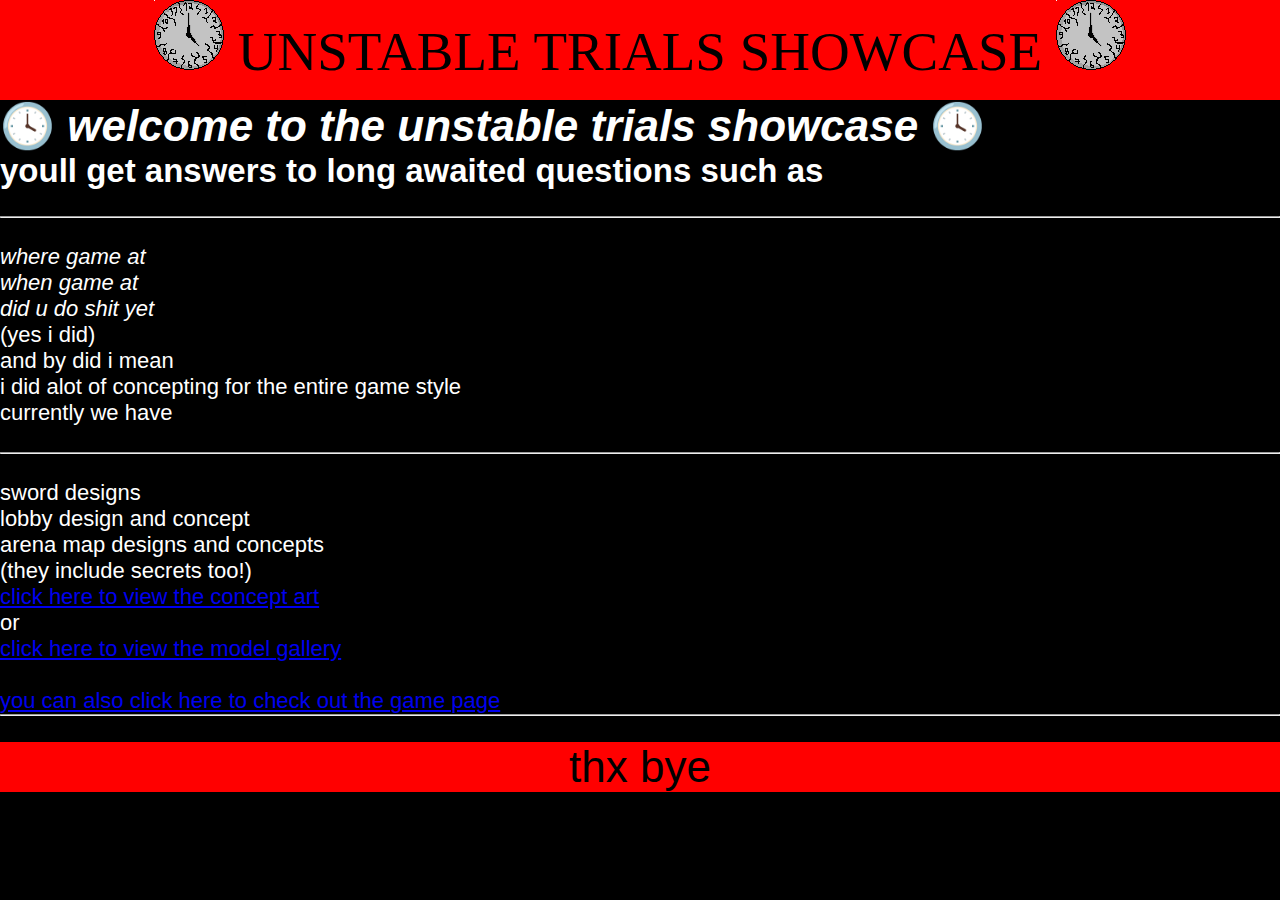
<file: index.html>
<!DOCTYPE html>
<html lang="pt-br">
<head>
    <meta charset="UTF-8">
    <meta name="viewport" content="width=device-width, initial-scale=1.0">
    <link rel="stylesheet" href="styles.css">
    <link rel="shortcut icon" href="images/clock.png" type="image/x-icon">
    <title>Unstable Trials Showcase</title>
</head>
<style>
    body {
    background-color: black;
    }
    h1,h2,li,p  {
        color:white;
    }
</style>
<body>
    <div id="inicio">
        <img src="images/clock.png" alt="" title=""/>
        UNSTABLE TRIALS SHOWCASE
        <img src="images/clock.png" alt="" title=""/>
    </div>
    <h1>&#128339 <em>welcome to the <strong>unstable trials showcase</strong></em> &#128339 </h1>
    <h2>youll get answers to long awaited questions such as</h2>
    <br><hr><br>
    <ol>
        <em>
        <li>where game at</li>
        <li>when game at</li>
        <li>did u do shit yet</li>
        </em>   
        <p>(yes i did)</p>
        <p>and by did i mean</p>
        <p>i did alot of concepting for the entire game style</p>
        <p>currently we have</p>
    </ol>
        <br><hr><br>
    <ul>
        <li>sword designs</li>
        <li>lobby design and concept</li>
        <li>arena map designs and concepts</li>
        <p>(they include secrets too!)</p>
    </ul>
        <a href="art.html">click here to view the concept art</a>
        <p>or</p>
        <a href="models.html">click here to view the model gallery</a>
        <br><br>
        <a href="https://www.roblox.com/games/17410749016/Unstable-Trials">you can also click here to check out the game page</a>
            </ul>
        <br><hr><br>

    <div id="final">
        thx bye
        </div>
</body>
</html>
</file>
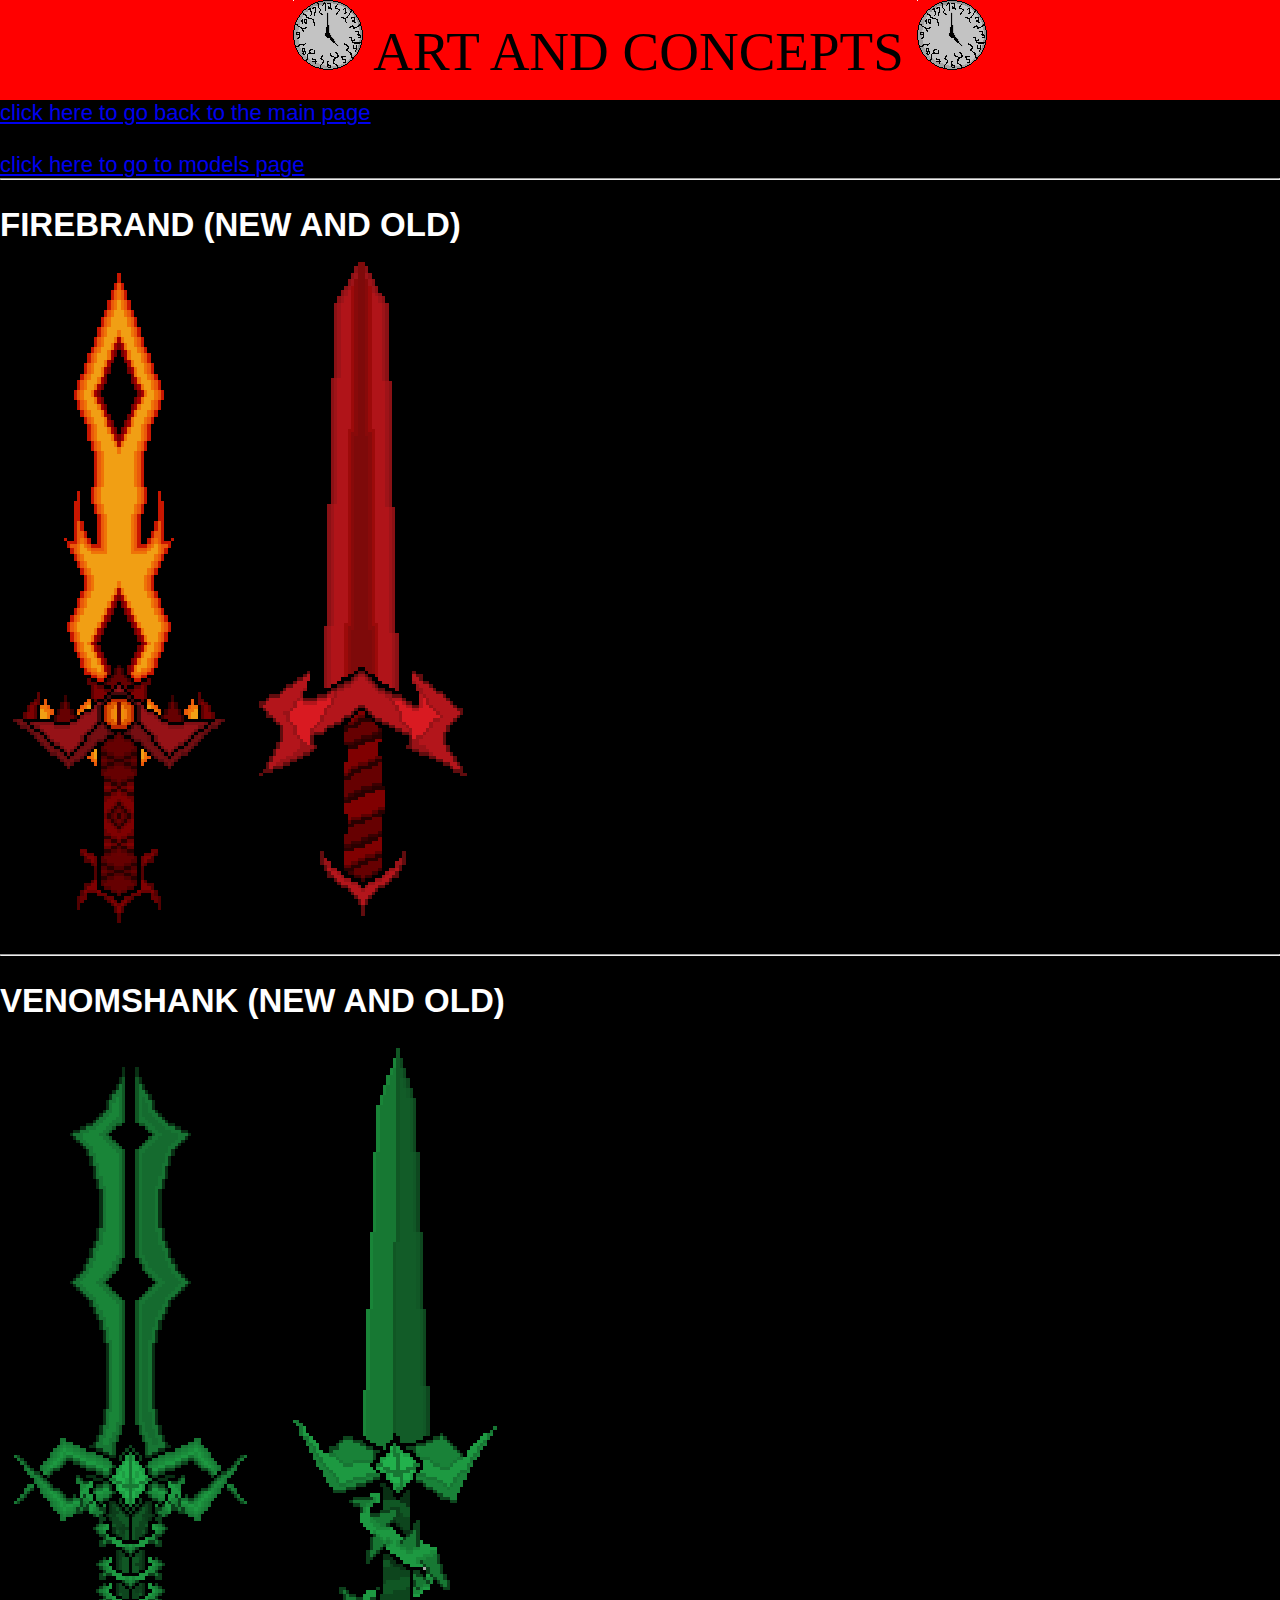
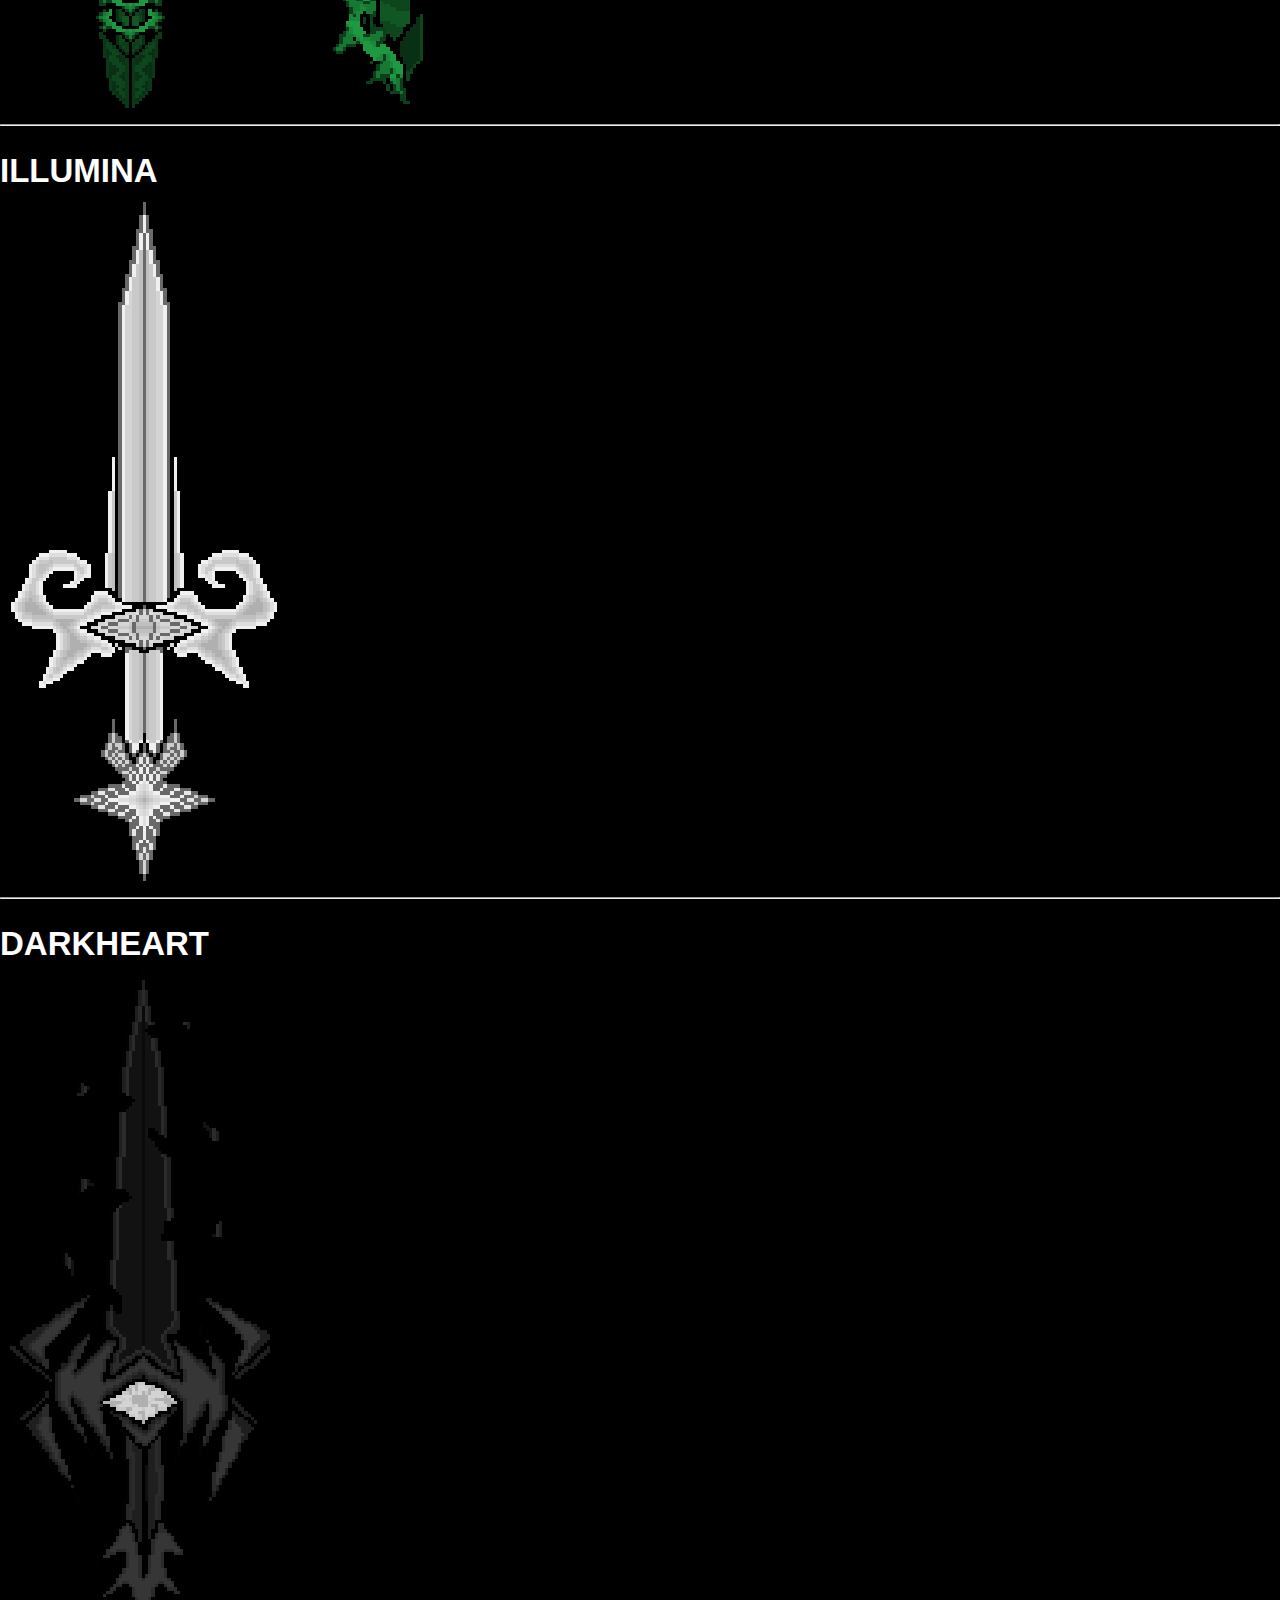
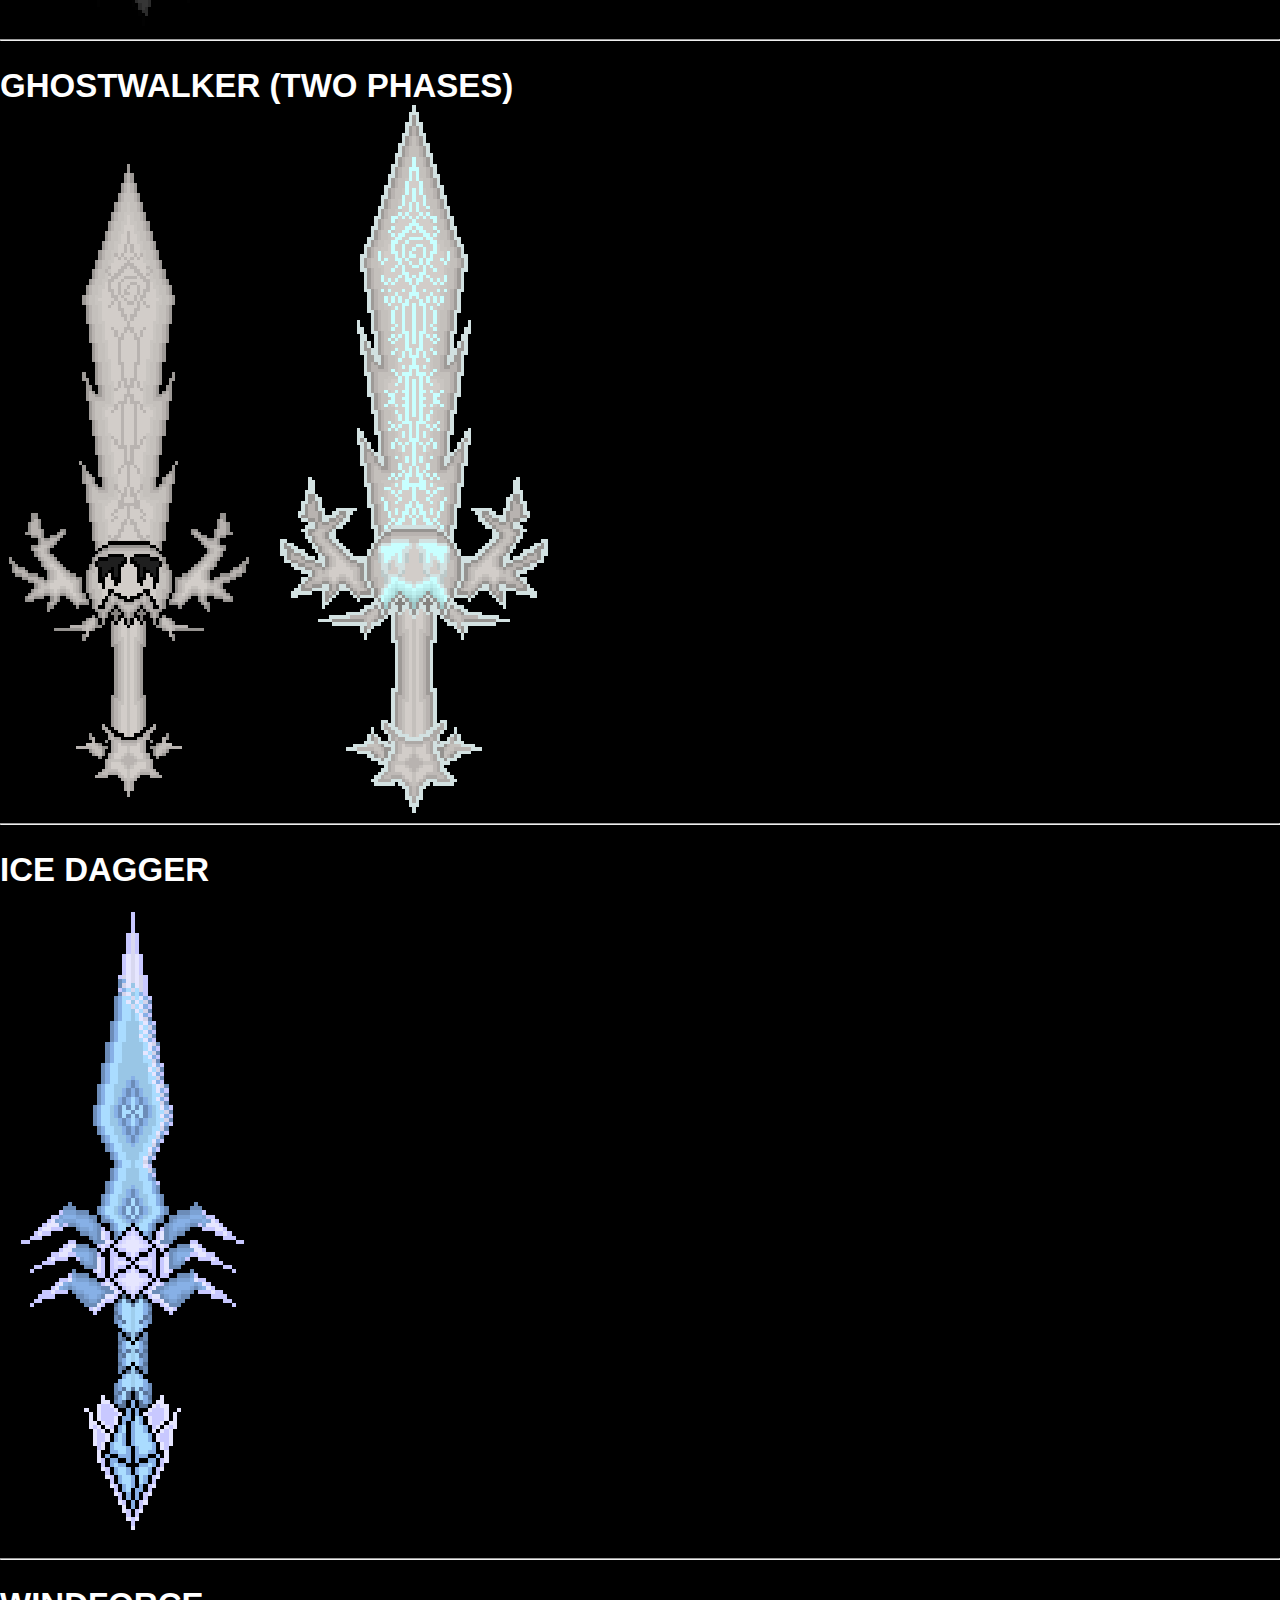
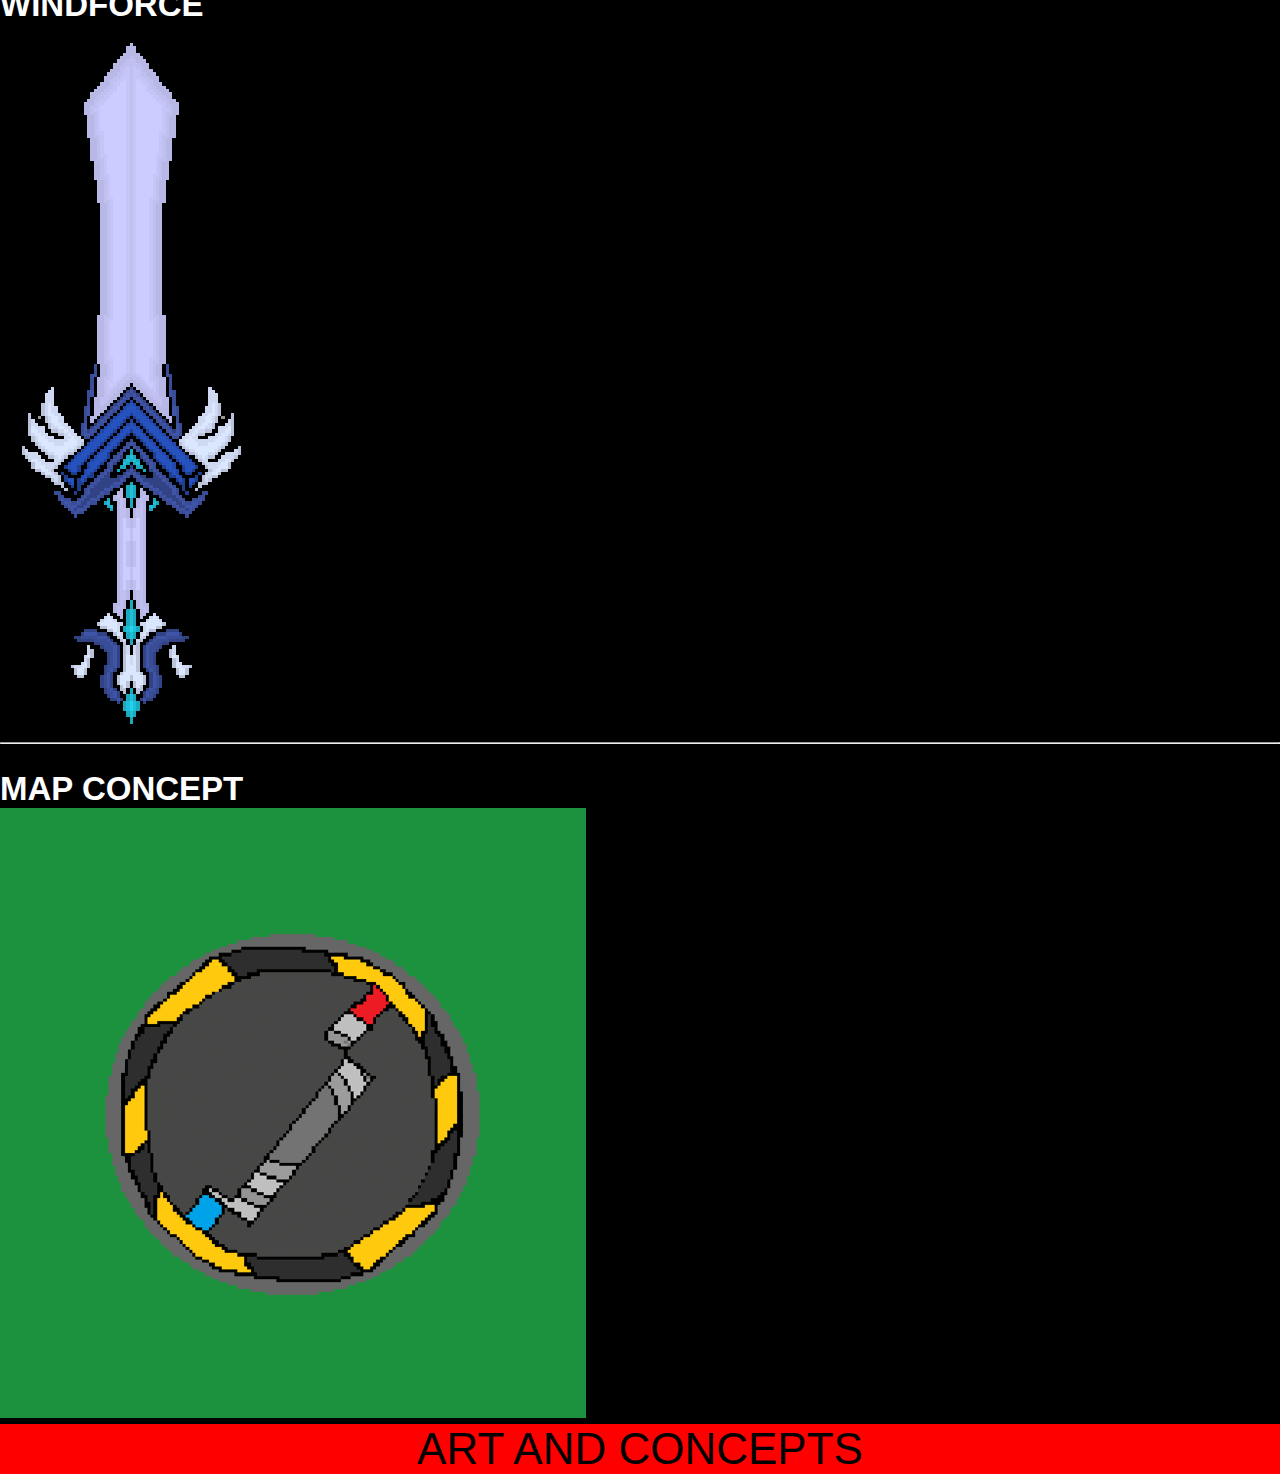
<file: art.html>
<!DOCTYPE html>
<html lang="pt-br">
<head>
    <meta charset="UTF-8">
    <meta name="viewport" content="width=device-width, initial-scale=1.0">
    <link rel="stylesheet" href="styles.css">
    <link rel="shortcut icon" href="images/clock.png" type="image/x-icon">
    <title>Unstable Trials Art</title>
</head>
<style>
    body {
    background-color: black;
    }
    h1,h2,li,p  {
        color:white;
    }
</style>
<body>
    <div id="inicio">
        <img src="images/clock.png" alt="" title=""/>
        ART AND CONCEPTS        
        <img src="images/clock.png" alt="" title=""/>
    </div>
    <picture>
        <source media="(max-width: 750px)" srcset="images/firebrand display" type="image/png">
        <source media="(max-width:1000px)" srcset="imagem" type="image/png">
    <a href="index.html">click here to go back to the main page</a>
    <br><br>
    <a href="models.html">click here to go to models page</a>
    <br><hr><br>
    <h2> FIREBRAND (NEW AND OLD)</h2>
    <img src="images/firebrand display.png" alt="">
    <img src="images/old firebrand display.png" alt="">
    <br><hr><br>
    <h2> VENOMSHANK (NEW AND OLD) </h2>
    <img src="images/venomshank display.png" alt="">
    <img src="images/old venomshank display.png" alt="">
    <br><hr><br>
    <h2> ILLUMINA </h2>
    <img src="images/illumina display.png" alt="">
    <br><hr><br>
    <h2> DARKHEART </h2>
    <img src="images/darkheart display.png" alt="">
    <br><hr><br>
    <h2> GHOSTWALKER (TWO PHASES) </h2>
    <img src="images/ghostwalker display.png" alt="">
    <img src="images/doomwalker display.png" alt="">
    <br><hr><br>
    <h2> ICE DAGGER </h2>
    <img src="images/ice dagger display.png" alt="">
    <br><hr><br>
    <h2> WINDFORCE </h2>
    <img src="images/windforce display.png" alt="">
    <br><hr><br>
    <h2> MAP CONCEPT </h2>
    <img src="media/map_gif.gif" alt="">
    </picture>
    <div id="final">
        ART AND CONCEPTS
        </div>

</body>
</html>
</file>
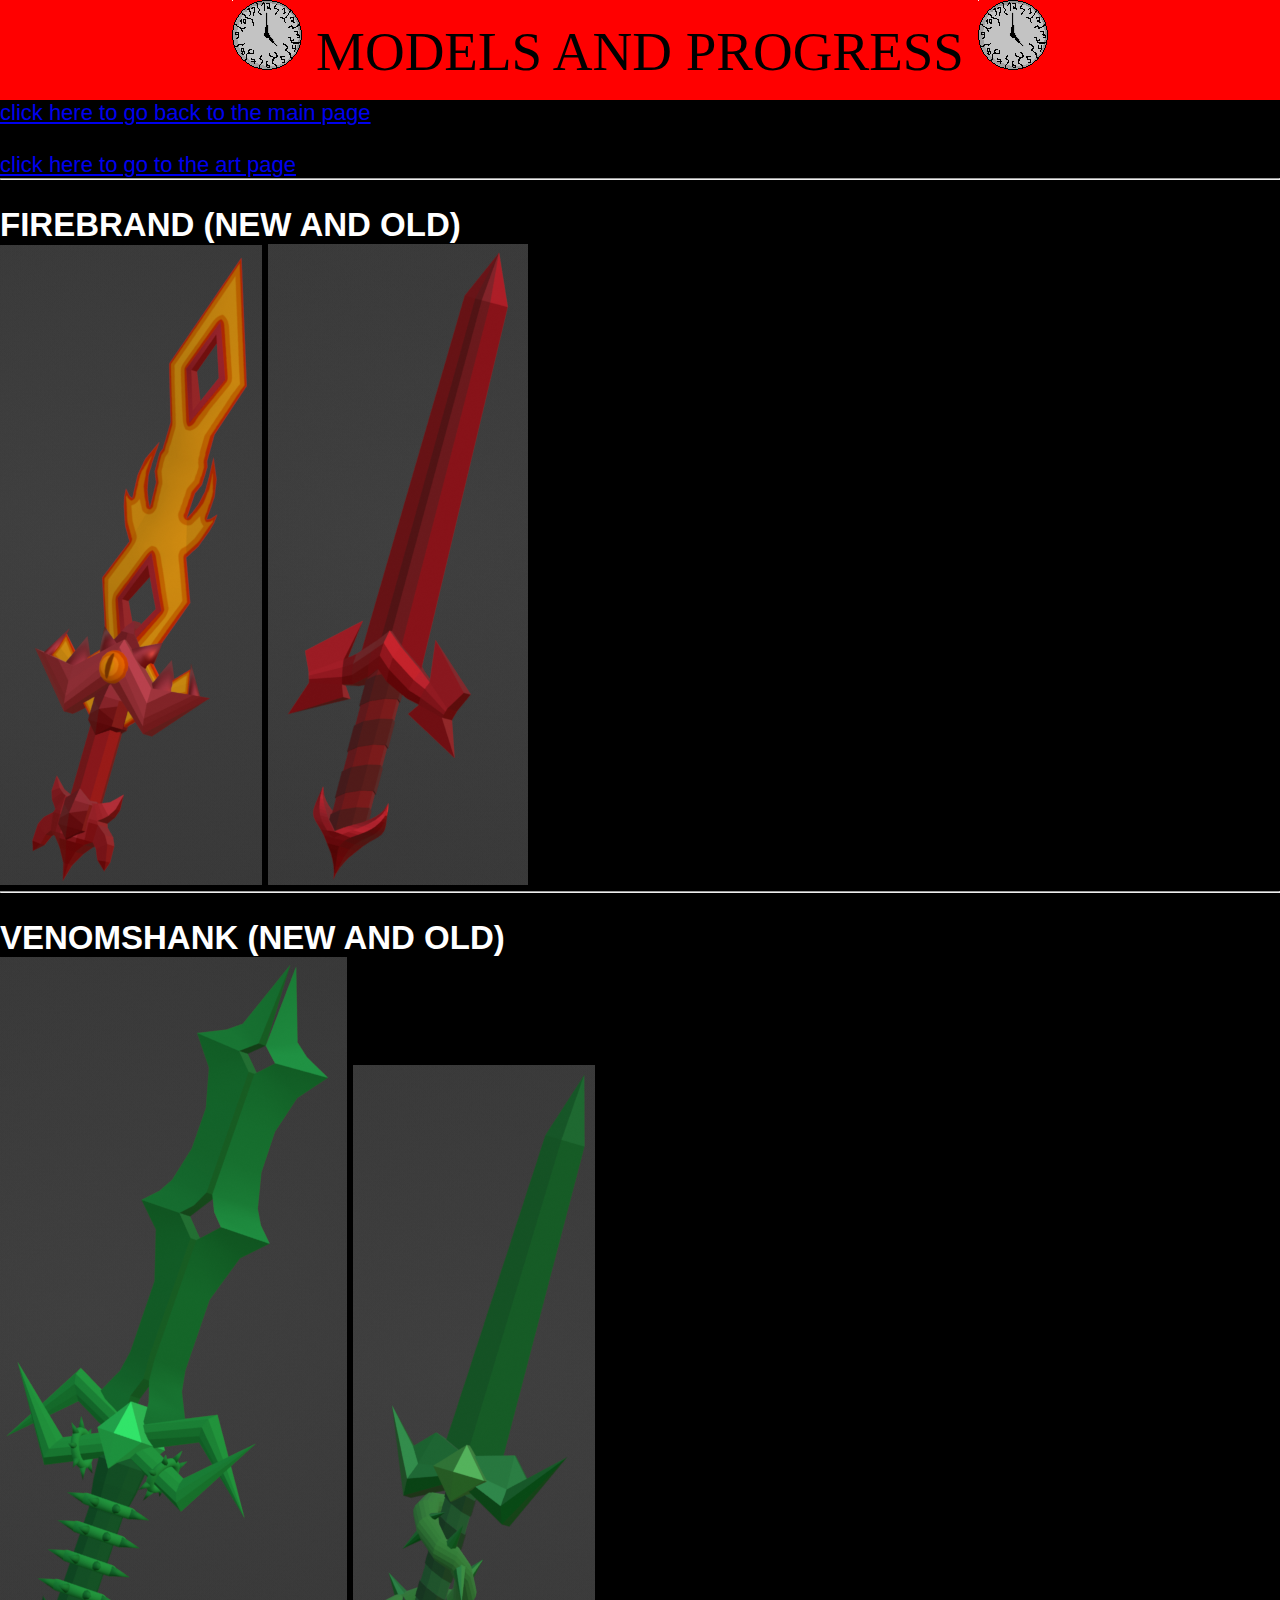
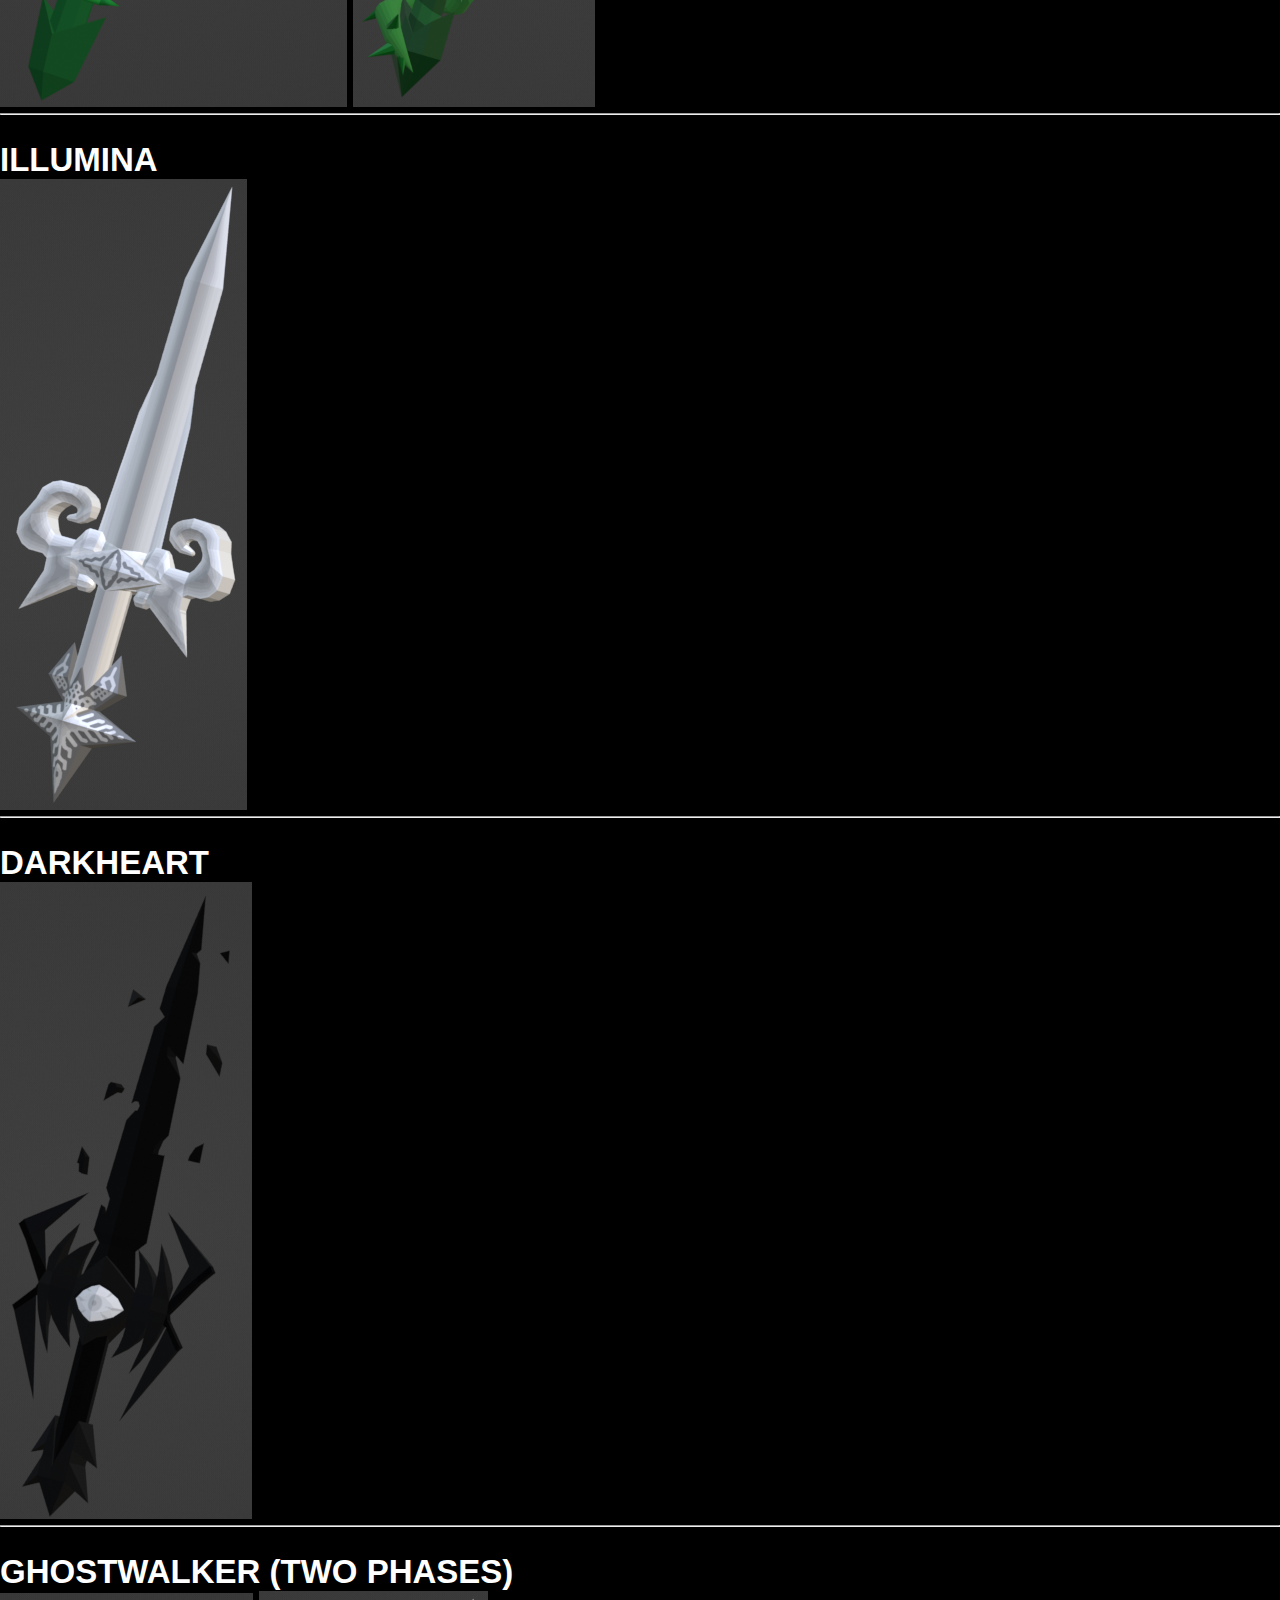
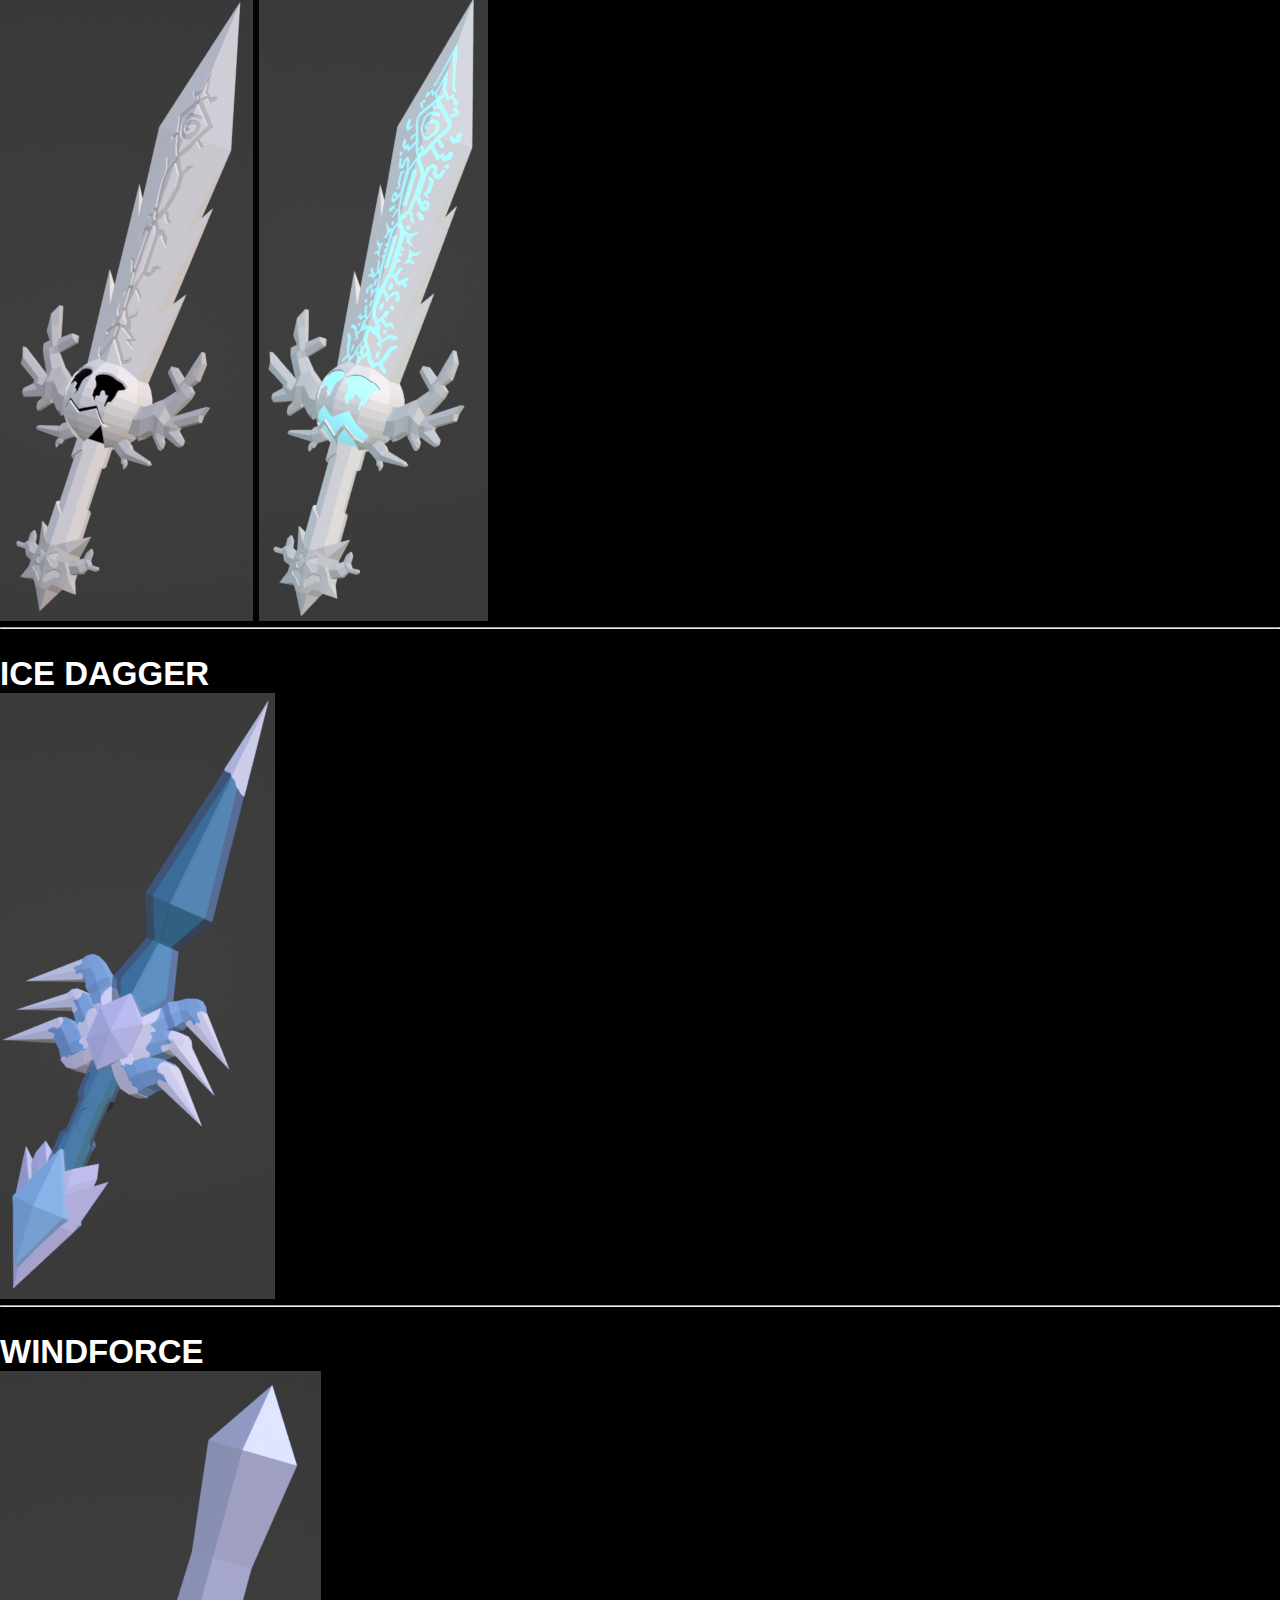
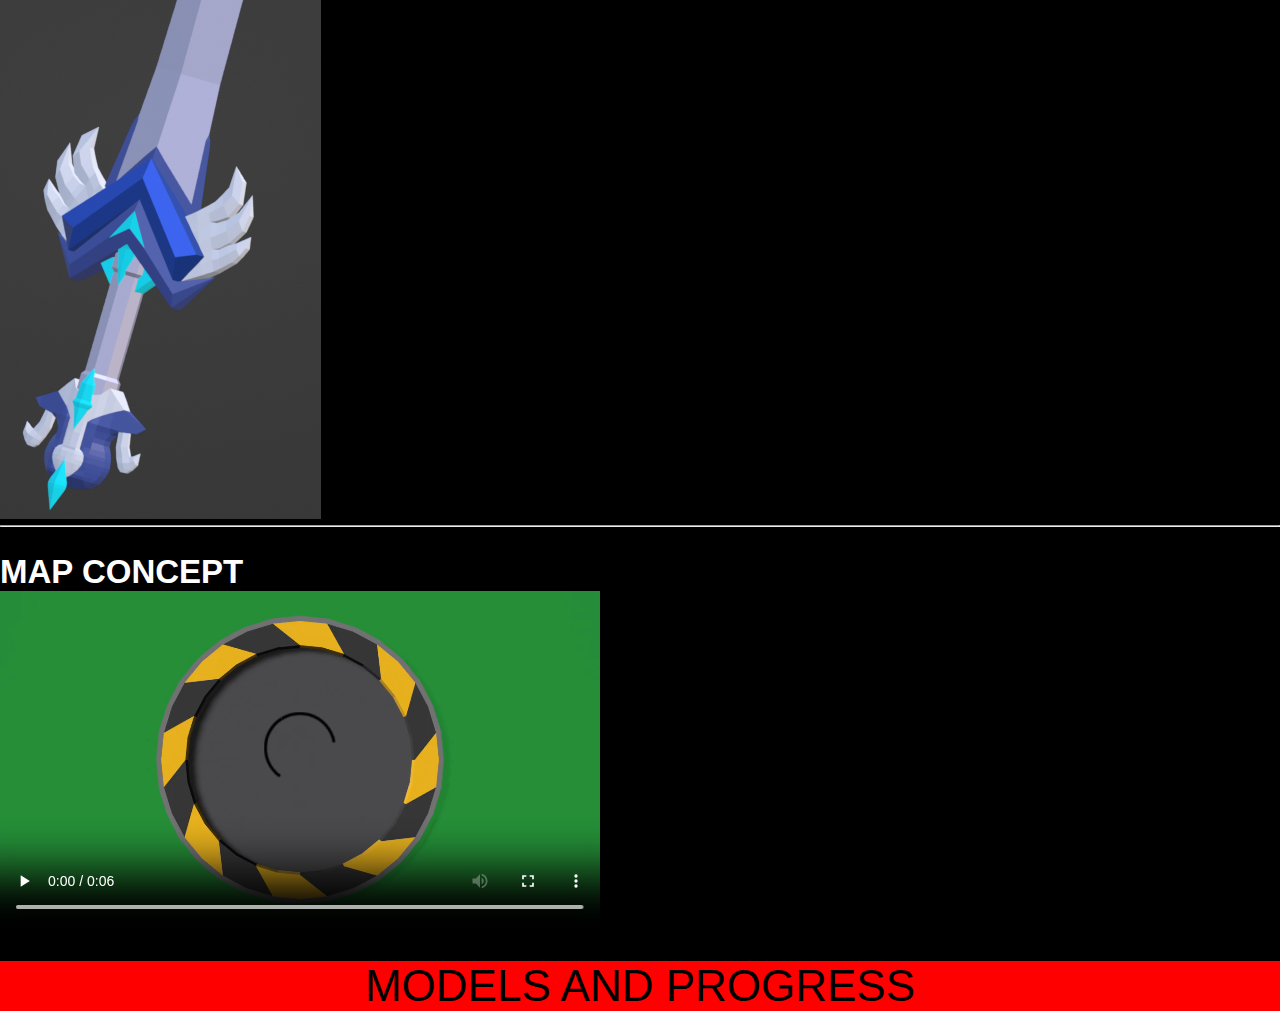
<file: models.html>
<!DOCTYPE html>
<html lang="pt-br">
<head>
    <meta charset="UTF-8">
    <meta name="viewport" content="width=device-width, initial-scale=1.0">
    <link rel="stylesheet" href="styles.css">
    <link rel="shortcut icon" href="images/clock.png" type="image/x-icon">
    <title>Unstable Trials Models</title>
</head>
<style>
    body {
    background-color: black;
    }
    h1,h2,li,p  {
        color:white;
    }
</style>
<body>
    <div id="inicio">
        <img src="images/clock.png" alt="" title=""/>
        MODELS AND PROGRESS
        <img src="images/clock.png" alt="" title=""/>
    </div>
    <a href="index.html">click here to go back to the main page</a>
    <br><br>
    <a href="art.html">click here to go to the art page</a>
    <br><hr><br>
    <h2> FIREBRAND (NEW AND OLD) </h2>
    <img src="images/firebrand showcase.png" alt="">
    <img src="images/old firebrand showcase.png" alt="">
    <br><hr><br>
    <h2> VENOMSHANK (NEW AND OLD) </h2>
    <img src="images/venomshank showcase.png" alt="">
    <img src="images/old venomshank showcase.png" alt="">
    <br><hr><br>
    <h2> ILLUMINA </h2>
    <img src="images/illumina showcase.png" alt="">
    <br><hr><br>
    <h2> DARKHEART </h2>
    <img src="images/darkheart showcase.png" alt="">
    <br><hr><br>
    <h2> GHOSTWALKER (TWO PHASES) </h2>
    <img src="images/ghostwalker showcase.png" alt="">
    <img src="images/doomwalker showcase.png" alt="">
    <br><hr><br>
    <h2> ICE DAGGER </h2>
    <img src="images/ice dagger showcase.png" alt="">
    <br><hr><br>
    <h2> WINDFORCE </h2>
    <img src="images/windforce showcase.png" alt="">
    <br><hr><br>
    <h2> MAP CONCEPT </h2>
    <video width="600" controls>
        <source src="media/Cool_arena (1).mp4" type="video/mp4">
    </video>
    <br><br>

    <div id="final">
        MODELS AND PROGRESS
        </div>

</body>
</html>
</file>
<file: styles.css>
* {
    margin: 0;
    padding: 0;
}

body{
    font-family: Arial, Helvetica, sans-serif;
    font-size: 22px
}

#inicio{
    height: 100px;
    background-color: red;
    width: 100%;
    margin: 0 auto;
    text-align: center;
    font-size: 250%;
    font-family: Calibri;
}

#final{
    height: 125 px;
    background-color: red;
    clear: both;
    width: 100%;
    margin: 0 auto;
    text-align: center;
    font-size: 200%;
}

a:visited {
    color:orange;
}
</file>
